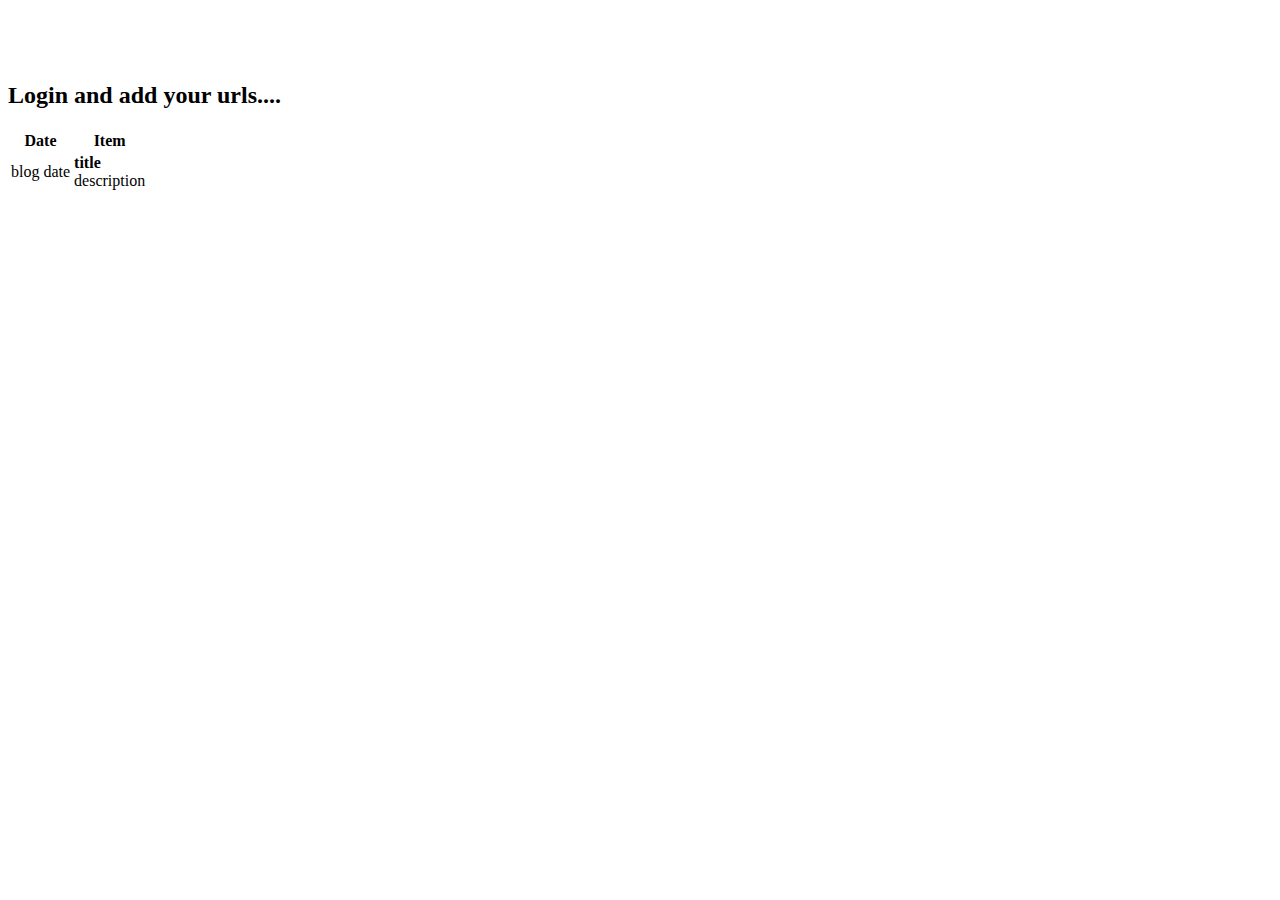
<file: src/main/resources/templates/index.html>
<!DOCTYPE html>
<html xmlns:th="http://www.thymeleaf.org">
<head>
<meta charset="utf8">
</head>
<body>
	
	<div th:fragment="content" class="container">
	<br />
	<br />
	<br />
		<h2>Login and add your urls....</h2>

		<table class="table table-bordered table-hover table-striped">
			<thead>
				<tr>
					<th>Date</th>
					<th>Item</th>
				</tr>
			</thead>
			<tbody>
				<tr th:each="item : ${items}">
					<td th:text="${item.publishedDate + ' '+ item.blog.name} ">blog	date</td>
					
					<td><strong><a th:text="${item.title}"	th:href="@{${item.link}}">title</a></strong> 
					
					<br />
					 	<span th:utext="${item.description}">description</span>
					</td>
				</tr>
			</tbody>
		</table>

	</div>
</body>
</html>
</file>
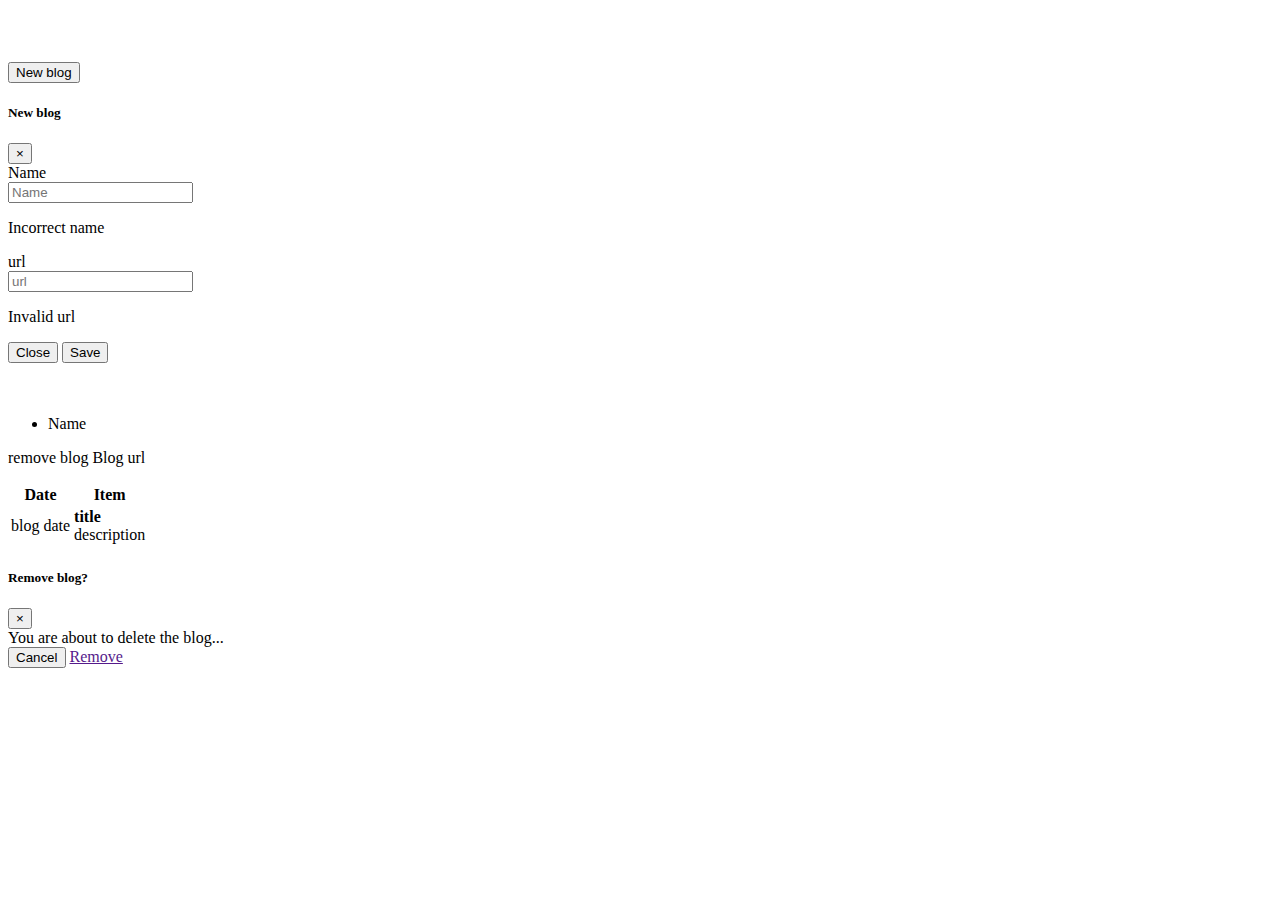
<file: src/main/resources/templates/account.html>
<!DOCTYPE html>
<html xmlns:th="http://www.thymeleaf.org">
<head>
<meta charset="utf8">
</head>
<body>

	<div th:fragment="content" class="container">
		<br> <br> <br>

		 <!-- Button trigger modal-->
		<button type="button" class="btn btn-primary" data-toggle="modal"
			data-target="#exampleModal">New blog</button>

<!-- 		Modal -->
		<form th:action="@{/account}" th:object="${blog}" method="post" id="registerUrl">
			<div class="modal fade" id="exampleModal" tabindex="-1" role="dialog"
				aria-labelledby="exampleModalLabel" aria-hidden="true">
				<div class="modal-dialog" role="document">
					<div class="modal-content">
						<div class="modal-header">
							<h5 class="modal-title" id="exampleModalLabel">New blog</h5>
								<button type="button" class="close" data-dismiss="modal" aria-label="Close">
									<span aria-hidden="true">&times;</span>
								</button>
						</div>
						<div class="modal-body">
							<div class="form-group row">
								<label for="inputName3" class="col-sm-2 col-form-label">Name</label>
								<div class="col-sm-10">
									<input type="text" path="name" th:field="*{name}" class="form-control" id="inputName3" placeholder="Name">
										<p th:if="${#fields.hasErrors('name')}" th:errors="*{name}">Incorrect name</p>
								</div>
							</div>
							<div class="form-group row">
								<label for="inputName3" class="col-sm-2 col-form-label">url</label>
								<div class="col-sm-10">
									<input type="text" path="url" th:field="*{url}" class="form-control" id="inputName4" placeholder="url">
										<p th:if="${#fields.hasErrors('url')}" th:errors="*{url}">Invalid url</p>
								</div>
							</div>
						</div>
						<div class="modal-footer">
							<button type="button" class="btn btn-secondary" data-dismiss="modal">Close</button>
							<input type="submit" class="btn btn-primary" value="Save">
						</div>
					</div>
				</div>
			</div>
		</form>
  		<br> <br>

		<!-- JQuery for selecting first tab of NavTabs  -->

		<script type="text/javascript">
			$(document).ready(function() {
				$('#myTab a:first').tab('show'); // Select first tab
				<!-- JQuery for showing delete confirmation modal  -->
				$(".triggerRemove").click(function(e){
 					e.preventDefault();
 					$("#modalRemove .removeBtn").attr("href",$(this).attr("href"));
 					$('#modalRemove').modal();
				});
				$('#registerUrl').validate(
					{
						rules: {
							name: {
								required: true,
								minlength: 1
							},
							url: {
								required: true,
								url: true
							}
						},
						
						highlight: function(element, errorClass, validClass) {
							$(element).addClass('is-invalid').removeClass('is-valid');
						},
						unhighlight: function(element, errorClass, validClass) {
							$(element).addClass('is-valid').removeClass('is-invalid');
						}
							
					});
			});
		</script>

		<ul class="nav nav-tabs" id="myTab" role="tablist">
			<li class="nav-item" th:each="blog : ${user.blogs}"><a
				class="nav-link " id="home-tab" data-toggle="tab"
				th:text="${blog.name} " th:href="@{'#blog_' + ${blog.id}}"
				role="tab" aria-controls="home" aria-selected="true">Name</a></li>
		</ul>
		<div class="tab-content" id="myTabContent">
			<div class="tab-pane fade" th:each="blog : ${user.blogs}" id="home"
				th:attr="id=@{'blog_' + ${blog.id}}" role="tabpanel"
				aria-labelledby="home-tab">

				<p>
					<a th:href="@{'/blog/remove/' + ${blog.id}}"class="btn btn-danger triggerRemove">remove blog</a>
					<span th:text="' ' + ${blog.url}">Blog url</span>
				</p>

				<table class="table table-bordered table-hover table-striped">
					<thead>
						<tr>
							<th>Date</th>
							<th>Item</th>
						</tr>
					</thead>
					<tbody>
						<tr th:each="item : ${blog.items}">
							<td th:text="${item.publishedDate + ' ' + item.blog.name} ">blog date</td>
							<td> 
								<strong><a th:text="${item.title}" th:href="@{${item.link}}">title</a></strong>					
								<br />
								<span th:utext="${item.description}">description</span>
							</td>
						</tr>
					</tbody>
				</table>
			</div>
		</div>

		<!--  Modal for delete blog confirmation-->
		<div class="modal fade" id="modalRemove" tabindex="-1" role="dialog"
			aria-labelledby="exampleModalLabel" aria-hidden="true">
			<div class="modal-dialog" role="document">
				<div class="modal-content">
					<div class="modal-header">
						<h5 class="modal-title" id="exampleModalLabel">Remove blog?</h5>
						<button type="button" class="close" data-dismiss="modal" aria-label="Close">
							<span aria-hidden="true">&times;</span>
						</button>
					</div>
					<div class="modal-body"><span class="alert alert-danger">You are about to delete the blog...</span></div>
					<div class="modal-footer">
						<button type="button" class="btn btn-secondary" data-dismiss="modal">Cancel</button>
						<a href="" class="btn btn-danger removeBtn">Remove</a>
					</div>
				</div>
			</div>
		</div>
	</div>
</body>
</html>
</file>
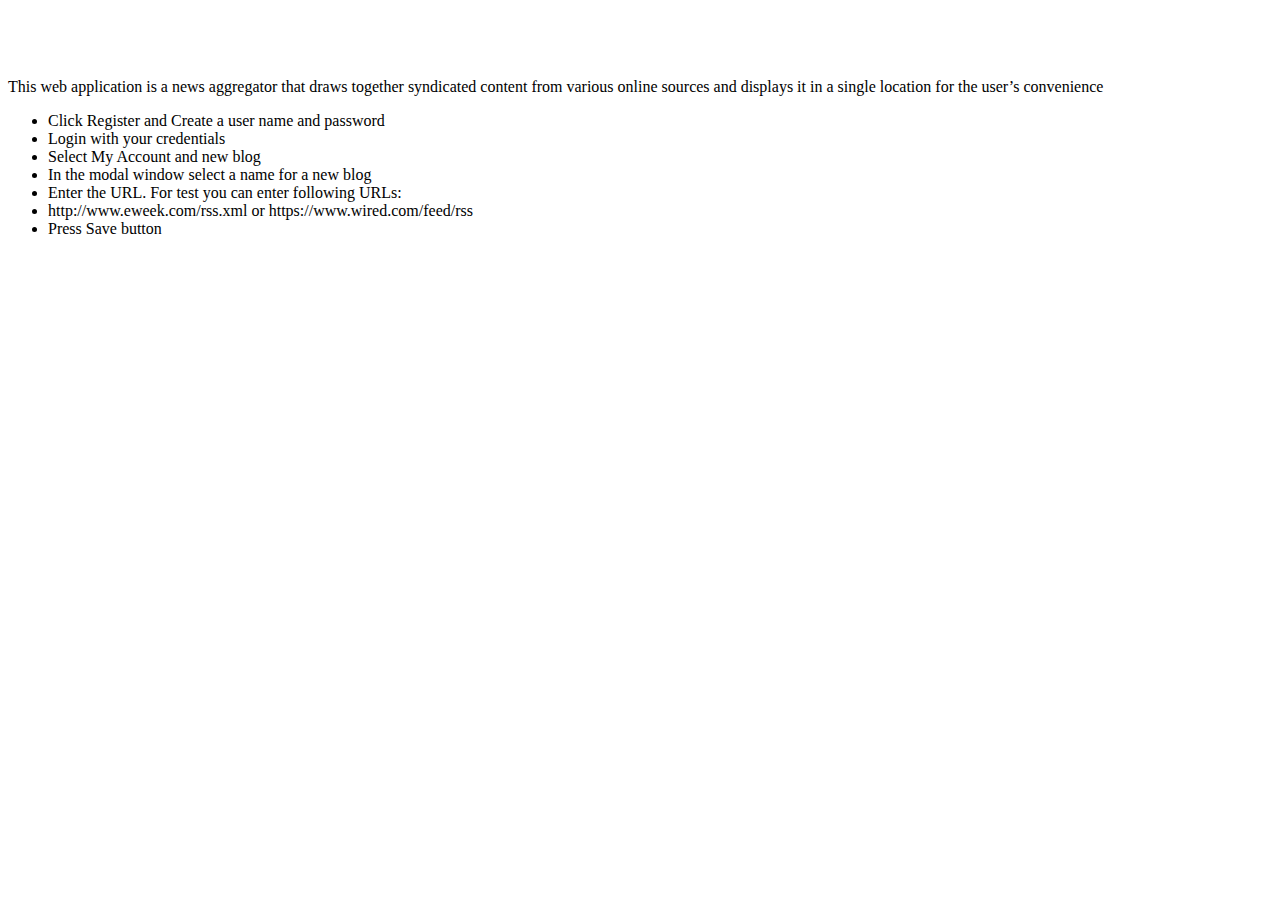
<file: src/main/resources/templates/help.html>
<!DOCTYPE html>
<html xmlns:th="http://www.thymeleaf.org">
<head>
	<meta charset="utf8">
	<link rel="stylesheet" th:href="@{/app.css}" />
</head>
<body>
	
	<div th:fragment="content" class="container">
	<br />
	<br />
	<br />
	
	<p>This web application is a news aggregator that
	 draws together syndicated content from various online sources
	  and displays it in a single location for the user’s convenience</p>

		<ul>
			<li>Click Register and Create a user name and password</li>
			<li>Login with your credentials</li>
			<li>Select My Account and new blog</li>
			<li>In the modal window select a name for a new blog</li>
			<li>Enter the URL. For test you can enter following URLs: </li>
			<li>http://www.eweek.com/rss.xml or https://www.wired.com/feed/rss</li>
			<li>Press Save button </li>
		</ul>

	</div>
</body>
</html>
</file>
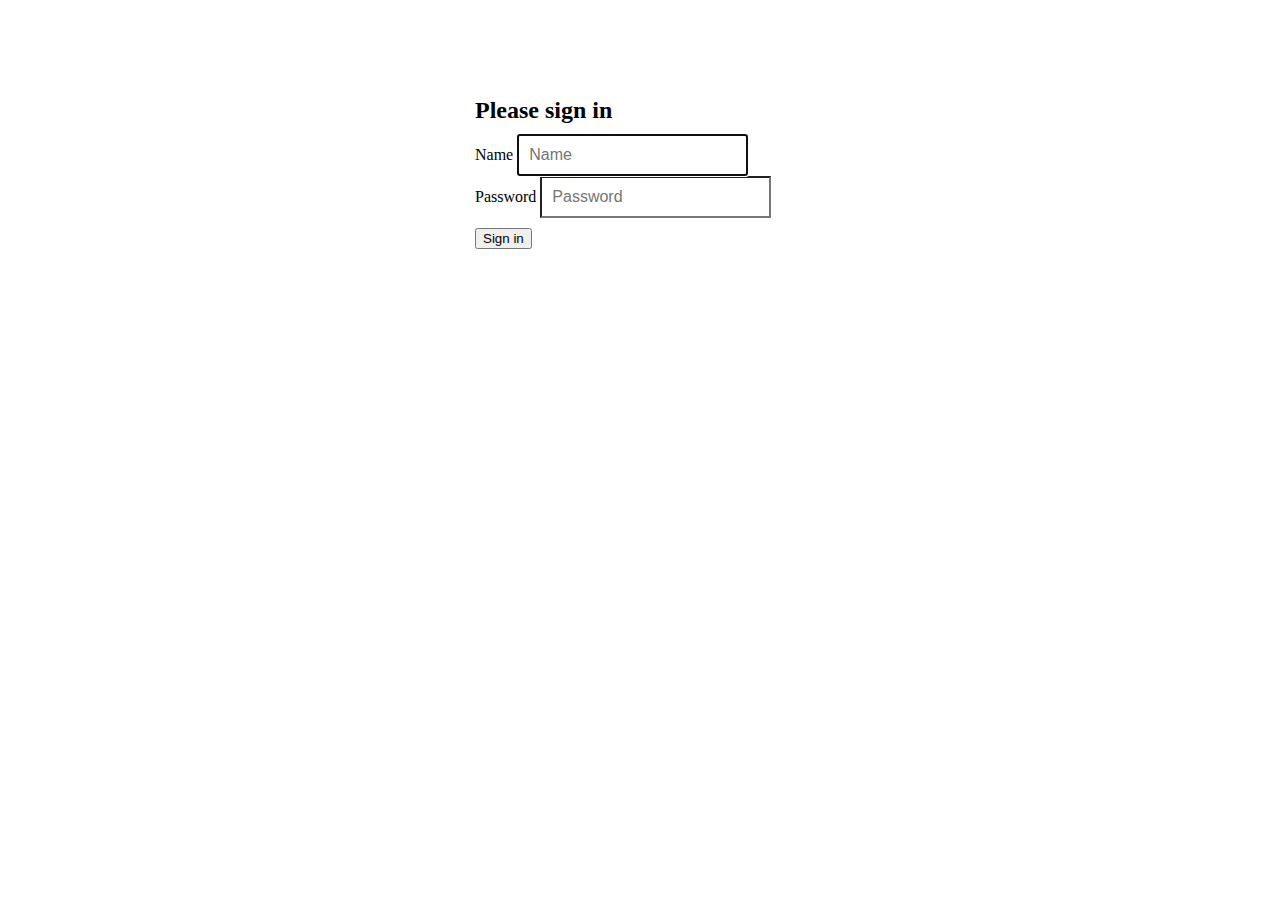
<file: src/main/resources/templates/login.html>
<!DOCTYPE html>
<html xmlns:th="http://www.thymeleaf.org">
<head>
	<meta charset="utf8">
</head>
<body>
		
	<div th:fragment="content" class="container">
	<br />
	<br />
	<br />

	<style>
		.form-signin {
			max-width: 330px;
			padding: 15px;
			margin: 0 auto;
		}
		
		.form-signin .form-signin-heading, .form-signin .checkbox {
			margin-bottom: 10px;
		}
		
		.form-signin .checkbox {
			font-weight: normal;
		}
		
		.form-signin .form-control {
			position: relative;
			height: auto;
			-webkit-box-sizing: border-box;
			box-sizing: border-box;
			padding: 10px;
			font-size: 16px;
		}
		
		.form-signin .form-control:focus {
			z-index: 2;
		}
		
		.form-signin input[type="email"] {
			margin-bottom: -1px;
			border-bottom-right-radius: 0;
			border-bottom-left-radius: 0;
		}
		
		.form-signin input[type="password"] {
			margin-bottom: 10px;
			border-top-left-radius: 0;
			border-top-right-radius: 0;
		}
	</style>

		<form class="form-signin" th:action="@{/login}" method="POST">
	        <h2 class="form-signin-heading">Please sign in</h2>
	        <label for="inputName" class="sr-only">Name</label>
	        <input type="text" name="username" id="inputName" class="form-control" placeholder="Name" required autofocus>
	        <label for="inputPassword" class="sr-only">Password</label>
	        <input type="password" name="password" id="inputPassword" class="form-control" placeholder="Password" required>
	        <button class="btn btn-lg btn-primary btn-block" type="submit">Sign in</button>
	    </form>

	</div>

</body>
</html>
</file>
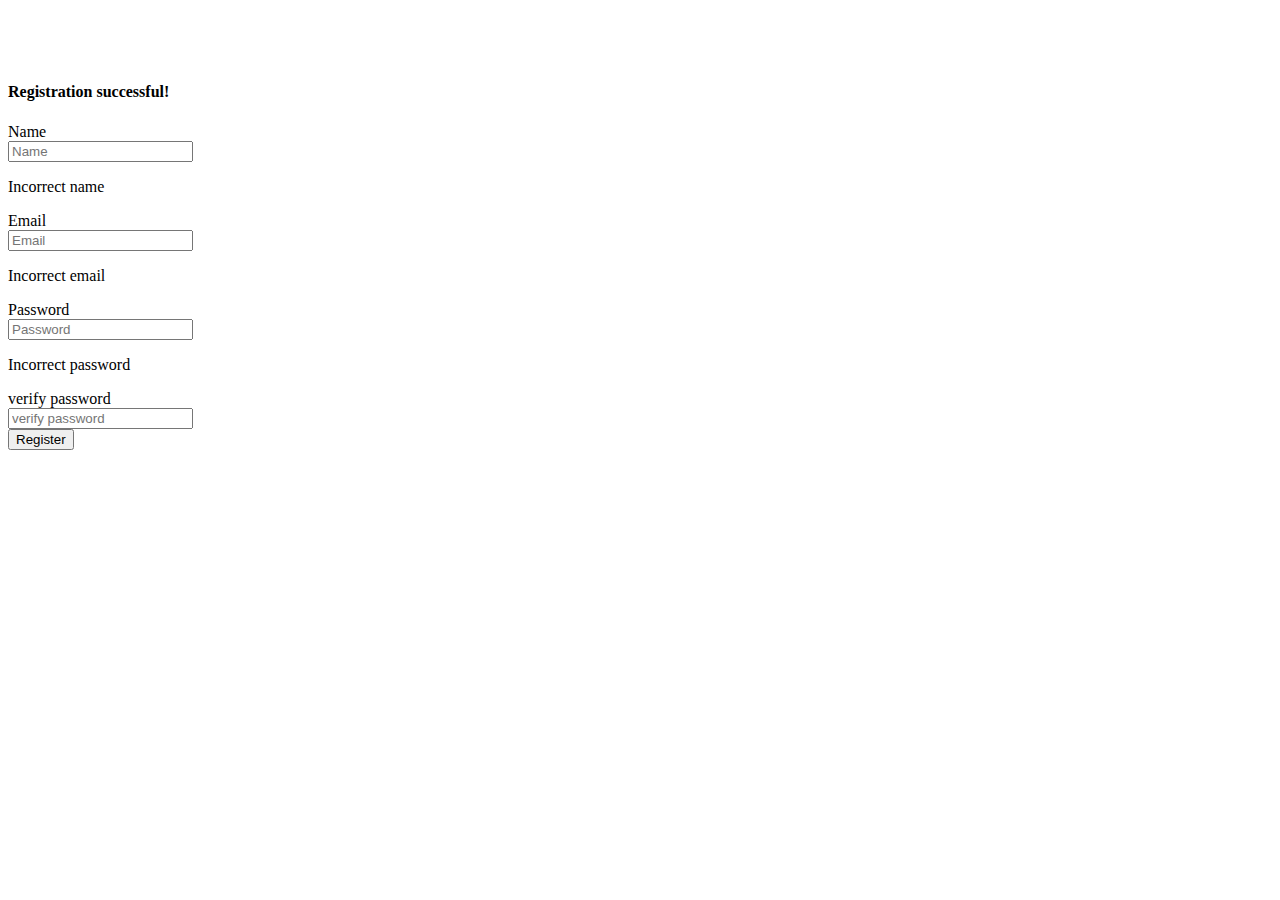
<file: src/main/resources/templates/register.html>
<!DOCTYPE html>
<html xmlns:th="http://www.thymeleaf.org">
<head>
	<meta charset="utf8">
</head>
<body>

	<div th:fragment="content" class="container">
		<br /> <br /> <br />

		<div th:if="${success}" class="alert alert-success">
			<h4>Registration successful!</h4>
		</div>

		<!--   form horizontal   -->

		<form th:action="@{/register}" th:object="${youser}" method="post" id="registerForm">
			<div class="form-group row ">
				<label for="name" class="col-sm-2 col-form-label ">Name</label>
				<div class="col-sm-10">
					<input type="text" path="name" th:field="*{name}" class="form-control " id="name" placeholder="Name" />
					<p th:if="${#fields.hasErrors('name')}" th:errors="*{name}">Incorrect name</p>
				</div>
			</div>

			<div class="form-group row">
				<label for="email" class="col-sm-2 col-form-label">Email</label>
				<div class="col-sm-10">
					<input type="email" path="email" th:field="*{email}" class="form-control" id="email" placeholder="Email" />
					<p th:if="${#fields.hasErrors('email')}" th:errors="*{email}">Incorrect	email</p>
				</div>
			</div>

			<div class="form-group row">
				<label for="password" class="col-sm-2 col-form-label">Password</label>
				<div class="col-sm-10">
					<input path="password" type="password" id="password" th:field="*{password}" class="form-control" placeholder="Password" />
					<p th:if="${#fields.hasErrors('password')}" th:errors="*{password}">Incorrect password</p>
				</div>
			</div>
			
			<div class="form-group row">
				<label for="PasswordVerify" class="col-sm-2 col-form-label">verify password </label>
				<div class="col-sm-10">
					<input  type="password" name="password_again" class="form-control" id="password_again" placeholder="verify password" />
				</div>
			</div>

			<div class="form-group row">
				<div class="col-sm-10">
					<button type="submit" class="btn btn-primary">Register</button>
				</div>
			</div>
		</form>
		
		<script>
		$(document).ready(function(){
				$("#registerForm").validate({
					rules: {
						name: {
							required: true,
							minlength: 3,
							remote: {
								url: "/register/alreadyTaken",
								type: "get",
								data: {
									username: function(){
										return $("#name").val();
									}
								}
							}
						},
						email: {
							required: true,
							email: true
						},
						password: {
							required: true,
							minlength: 5
						},
						password_again: {
							required: true,
							minlength: 5,
							equalTo: "#password"
						}
						
					},
					messages: {
						name: {
							required: "please enter a name",
							minlength: "name should be at least 3 characters",
							remote: "user name already taken...!"
						},
						email: {
							required: "email is required",
							email: "please enter a valid email"
						}
					},
					
					highlight: function(element, errorClass, validClass) {
						$(element).addClass('is-invalid').removeClass('is-valid');
					},
					unhighlight: function(element, errorClass, validClass) {
						$(element).addClass('is-valid').removeClass('is-invalid');
					}
					
				});
			});
		</script> 
	</div>
</body>
</html>
</file>
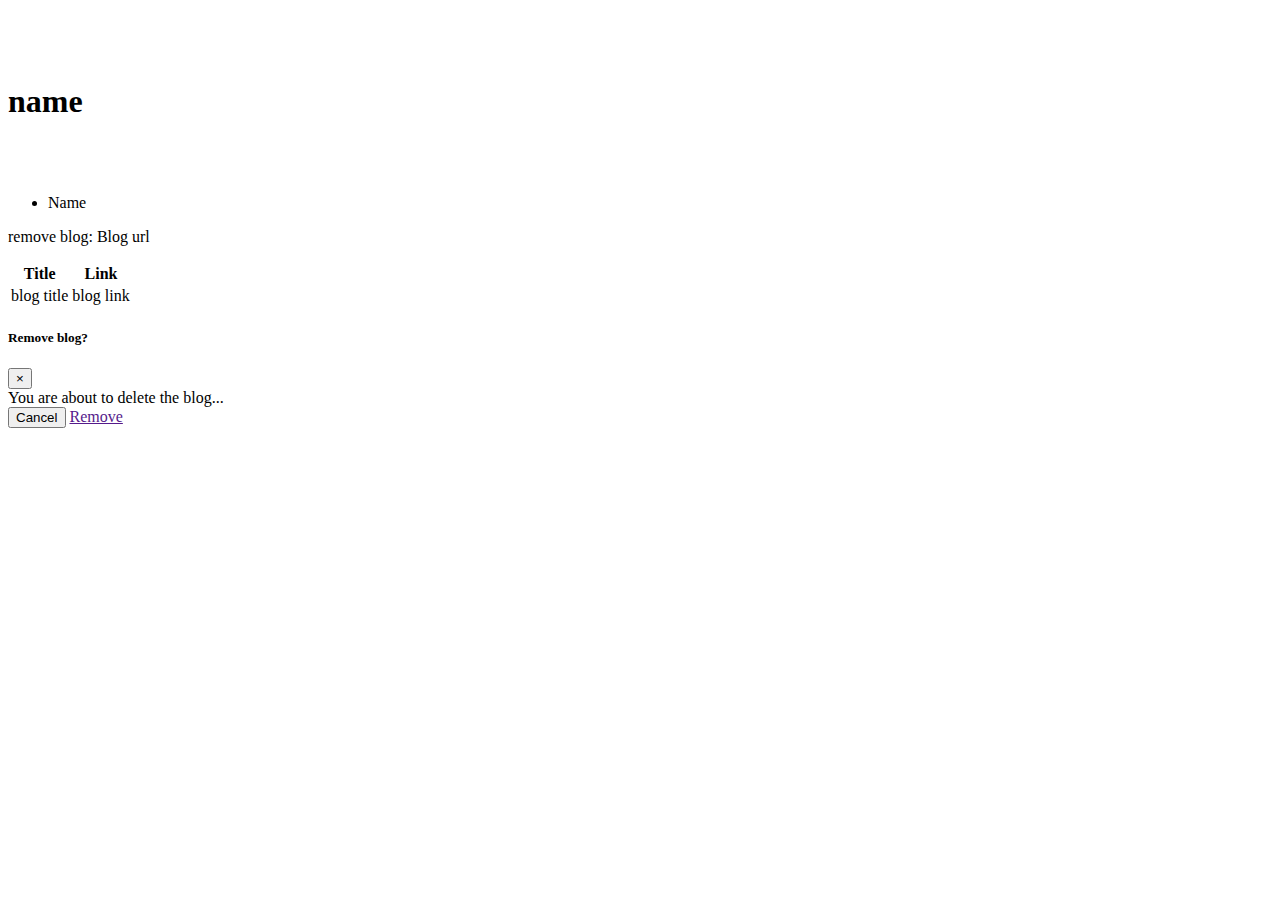
<file: src/main/resources/templates/userDetail.html>
<!DOCTYPE html>
<html xmlns:th="http://www.thymeleaf.org">
<head>
<meta charset="utf8">
</head>
<body>

	<div th:fragment="content" class="container">
		<br /> <br /> <br />

		<h1 th:text="${user.name}">name</h1>

		 <br /> <br />

		<!-- JQuery for selecting first tab of NavTabs  -->

		<script >
			$(document).ready(function() {
				$('#myTab a:first').tab('show'); // Select first tab
				<!-- JQuery for showing delete confirmation modal  -->
				$(".triggerRemove").click(function(e){
 					e.preventDefault();
 					$("#modalRemove .removeBtn").attr("href",$(this).attr("href"));
 					$('#modalRemove').modal();
				});
			});
		</script>

		<ul class="nav nav-tabs" id="myTab" role="tablist">
			<li class="nav-item" th:each="blog : ${user.blogs}"><a class="nav-link " id="home-tab" data-toggle="tab"
				th:text="${blog.name} " th:href="@{'#blog_' + ${blog.id}}"
				role="tab" aria-controls="home" aria-selected="true">Name</a></li>
		</ul>
		<div class="tab-content" id="myTabContent">
			<div class="tab-pane fade" th:each="blog : ${user.blogs}" id="home"
				th:attr="id=@{'blog_' + ${blog.id}}" role="tabpanel" aria-labelledby="home-tab">

				<p>
					<a th:href="@{'/blog/remove/' + ${blog.id}}" class="btn btn-danger triggerRemove">remove blog:</a>
					<span th:text="' ' + ${blog.url}">Blog url</span>
				</p>

				<table class="table table-bordered table-hover table-striped">
					<thead>
						<tr>
							<th>Title</th>
							<th>Link</th>
						</tr>
					</thead>
					<tbody>
						<tr th:each="item : ${blog.items}">
							<td th:text="${item.title} ">blog title</td>
							<td th:text="${item.link} ">blog link</td>
						</tr>
					</tbody>
				</table>
			</div>
		</div>

		<!--  Modal for delete blog confirmation-->
		<div class="modal fade" id="modalRemove" tabindex="-1" role="dialog"
			aria-labelledby="exampleModalLabel" aria-hidden="true">
			<div class="modal-dialog" role="document">
				<div class="modal-content">
					<div class="modal-header">
						<h5 class="modal-title" id="exampleModalLabel">Remove blog?</h5>
						<button type="button" class="close" data-dismiss="modal" aria-label="Close">
							<span aria-hidden="true">&times;</span>
						</button>
					</div>
					<div class="modal-body"><span class="alert alert-danger">You are about to delete the blog...</span></div>
					<div class="modal-footer">
						<button type="button" class="btn btn-secondary" data-dismiss="modal">Cancel</button>
						<a href="" class="btn btn-danger removeBtn">Remove</a>
					</div>
				</div>
			</div>
		</div>
	</div>
</body>
</html>
</file>
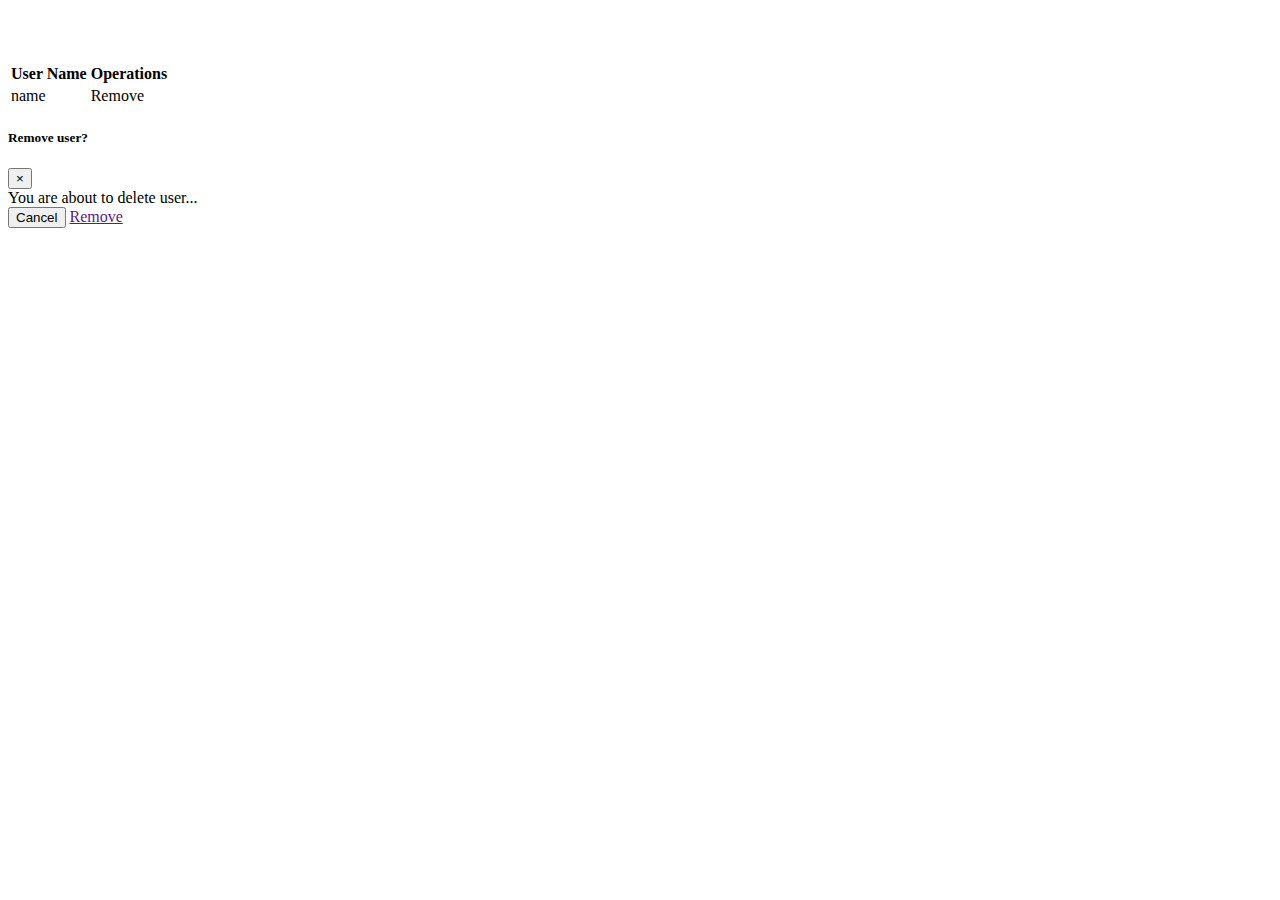
<file: src/main/resources/templates/users.html>
<!DOCTYPE html>
<html xmlns:th="http://www.thymeleaf.org">
<head>
<meta charset="utf8">
</head>
<body>

	<div th:fragment="content" class="container">
		<br /> <br /> <br />

		<script>
			$(document).ready(function() {
				<!-- JQuery for showing delete confirmation modal  -->
				$(".triggerRemove").click(function(e){
 					e.preventDefault();
 					$("#modalRemove .removeBtn").attr("href",$(this).attr("href"));
 					$('#modalRemove').modal();
				});
			});
		</script>

		<table class="table table-striped table-bordered table-hover">
			<thead>
				<tr>
					<th>User Name</th>
					<th>Operations</th>
				</tr>
			</thead>
			<tbody>
				<tr th:each="user : ${users}">
					<td><a th:text="${user.name}" th:href="@{'/users/' + ${user.id}}">name</a></td>
					<td><a th:href="@{'/users/remove/' + ${user.id} }" class="btn btn-danger triggerRemove">Remove</a></td>
				</tr>
			</tbody>
		</table>
		
		<!-- Second Modal for delete blog confirmation-->
		
		<div class="modal fade" id="modalRemove" tabindex="-1" role="dialog" aria-labelledby="exampleModalLabel" aria-hidden="true">
			<div class="modal-dialog" role="document">
				<div class="modal-content">
					<div class="modal-header">
						<h5 class="modal-title" id="exampleModalLabel">Remove user?</h5>
						<button type="button" class="close" data-dismiss="modal" aria-label="Close">
							<span aria-hidden="true">&times;</span>
						</button>
					</div>
					<div class="modal-body"><span class="alert alert-danger">You are about to delete user...</span></div>
					<div class="modal-footer">
						<button type="button" class="btn btn-secondary"	data-dismiss="modal">Cancel</button>
						<a href="" class="btn btn-danger removeBtn">Remove</a>
					</div>
				</div>
			</div>
		</div>
	</div>
</body>
</html>
</file>
